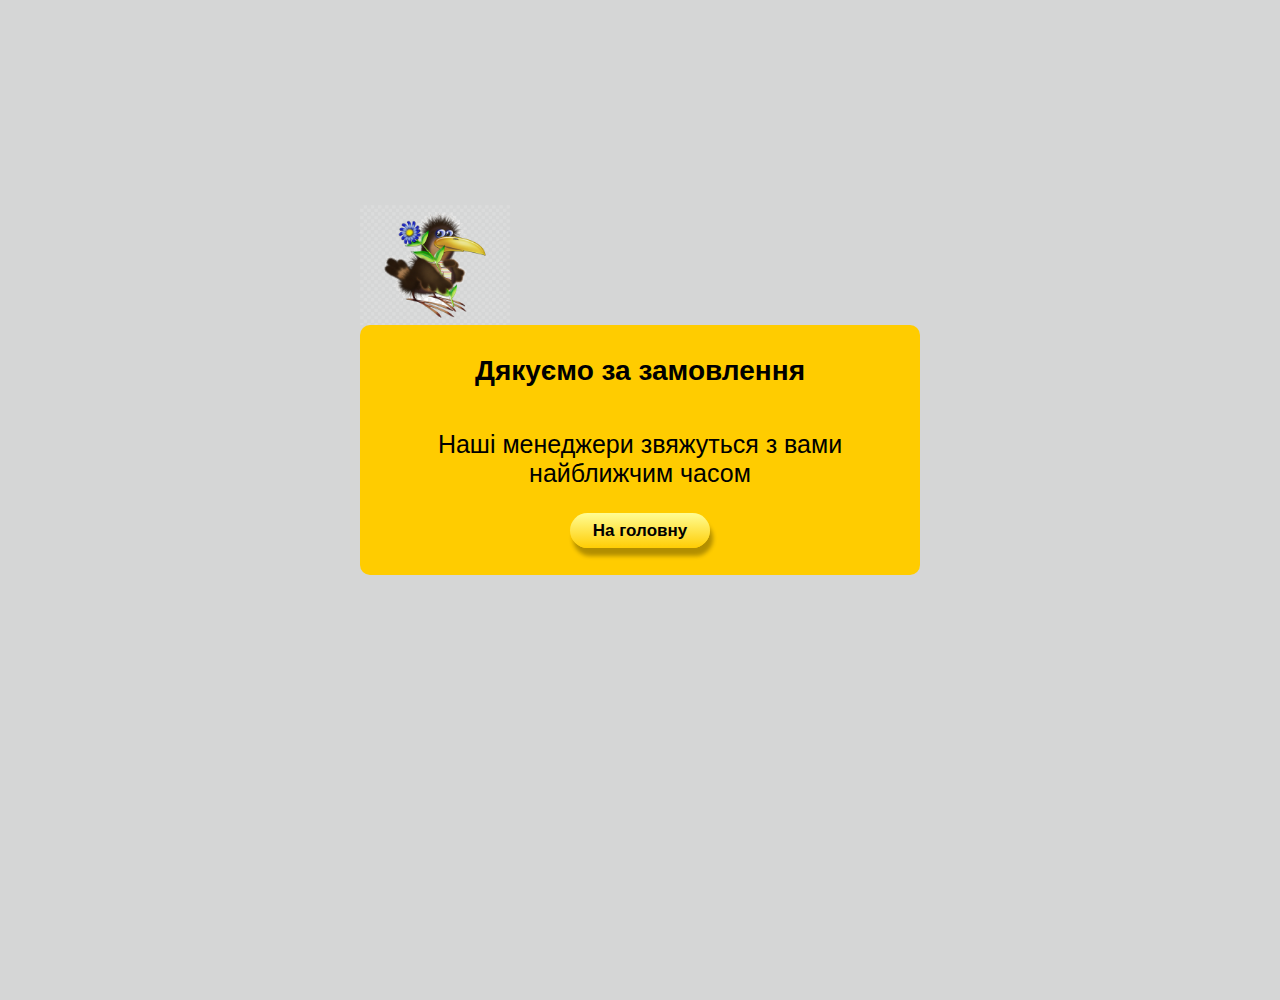
<file: form_submittted.html>
<!DOCTYPE html>
<html lang="en">

<head>
    <meta charset="UTF-8">
    <meta name="viewport" content="width=device-width, initial-scale=1.0">
    <meta http-equiv="X-UA-Compatible" content="ie=edge">
    <title>Дякуємо за замовлення</title>
    <link rel="stylesheet" href="./css/styles/overlay.css">
</head>

<body>
    <div class="overlay">
        <div class="overlay_wrapper">
            <h3 class="overlay_title">Дякуємо за замовлення</h3>
            <br>
            <span class="overlay_span">Наші менеджери звяжуться з вами найближчим часом</span>
            <img class="overlay_bird" src="./img/overlay_birds.png" alt="">
            <button class="overlay_button"><a href="http://test.house-for-birds.com.ua/index.html">На
                    головну</a></button>
        </div>
    </div>
</body>

</html>
</file>
<file: css/styles/overlay.css>
*{
    margin: 0;
    padding: 0;
    box-sizing: border-box;

}
.overlay{
    width: 100vw;
    height: 1000px;
   background-color: rgba(46, 49, 49, 0.2)
  
}
.overlay_wrapper{
    width: 80%;
    max-width: 440px;
position: absolute;
top: 40%;
left: 50%;
transform: translate(-50%, -50%);
    background-color: #ffcc00;
    text-align: center;
    border-radius: 10px;

}
.overlay_button{
    width: 100px;
    height: 25px;
    display: block;
    margin: 10px auto 15px;
    border-radius: 25px;
    border: none;
    background: linear-gradient(to top, #ffcd04, #fffd95);
    font-size: 13px;
    font-family: "Myriad Pro", sans-serif;
    font-weight: bold;
    box-shadow: 3px 8px 4px 0px rgba(0, 0, 0, 0.3);

}
.overlay_button>a{
  
    text-decoration: none;
    color: #000000;
    outline: none;
}
.overlay_title{
    margin: 15px 0px 0px;
    font-family: "Myriad Pro", sans-serif;
    font-weight: bold;
}
.overlay_span{
    font-family: "Myriad Pro", sans-serif;
    font-weight: normal;
}
.overlay_bird{
    width: 150px;
    height: 120px;
    position: absolute;
    top: -120px;
    left: 0px;
}

@media (min-width: 760px) {
    .overlay_wrapper{
        top: 50%;
        height: 250px;
        max-width: 560px;
    }
    .overlay_title{
        margin-top: 30px;
     font-size: 28px;
    }
    .overlay_span{
        font-size: 25px;
        display: block;
        margin: 25px 15px;
    }
    .overlay_button{
        width: 140px;
        height: 35px;
        font-size: 17px;
    }
}
@media (min-width: 1440px) {
    .overlay_wrapper{
        top: 50%;
        height: 450px;
        max-width: 760px;
    }
    .overlay_title{
        margin-top: 60px;
        font-size: 50px;
    }
    .overlay_span{
        font-size: 40px;
        display: block;
        margin: 60px 15px;
    }
    .overlay_button{
        width: 235px;
    height: 48px;
    font-size: 30px;
    }
}
</file>
